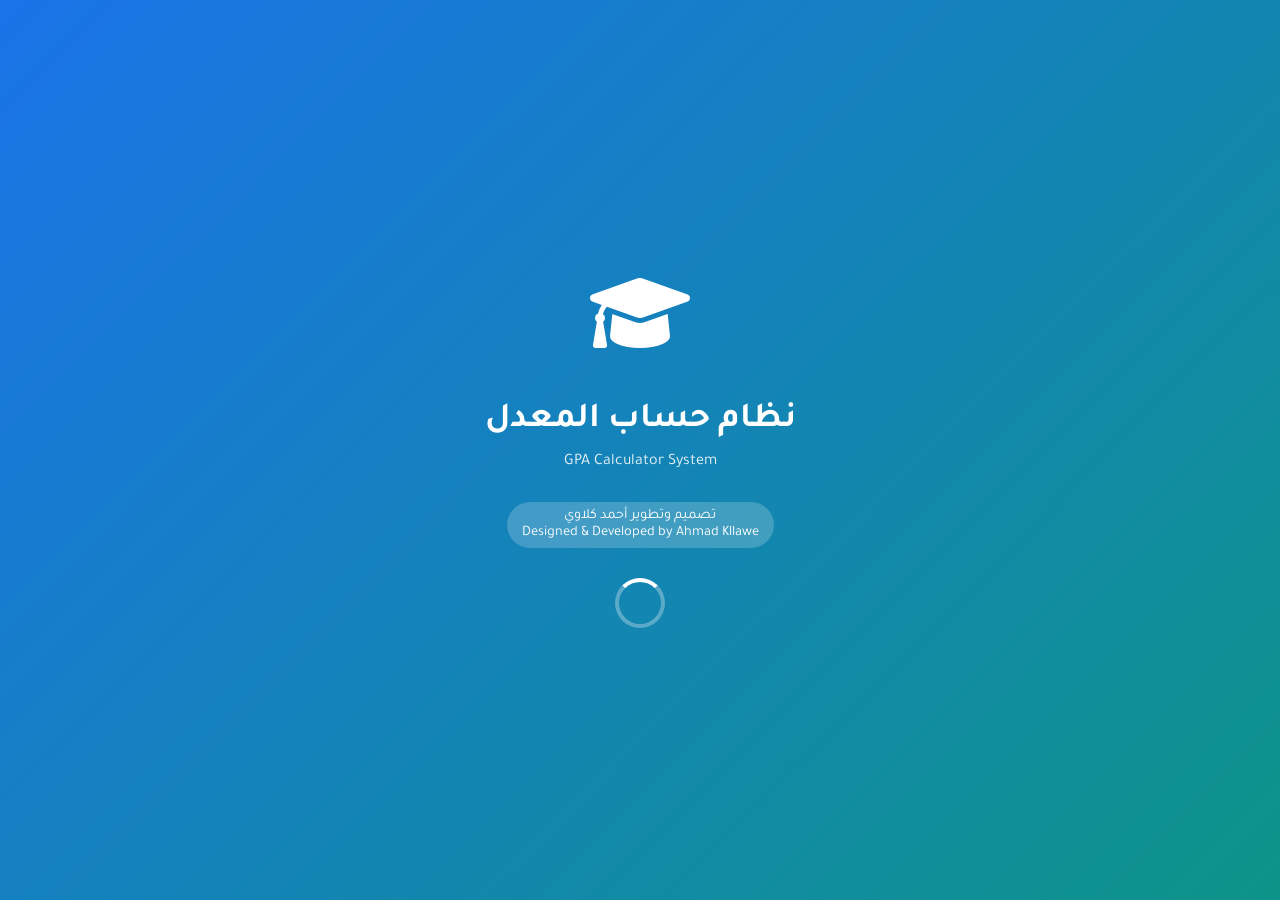
<file: index.html>
<!DOCTYPE html>
<html lang="ar" dir="rtl">
<head>
    <meta name="google-site-verification" content="CRehjQR1EXnFRFnHbs4YkN5Hv_U6YcAf2x8yEocPWBc" />
    <meta charset="UTF-8">
    <meta name="viewport" content="width=device-width, initial-scale=1.0, viewport-fit=cover">
    <title>نظام حساب المعدل التراكمي - GPA Calculator</title>
    <link rel="stylesheet" href="assets/css/style1.css">
    <link href="https://fonts.googleapis.com/css2?family=Tajawal:wght@300;400;500;700;800&display=swap" rel="stylesheet">
    <link rel="stylesheet" href="https://cdnjs.cloudflare.com/ajax/libs/font-awesome/6.0.0-beta3/css/all.min.css">
    <link rel="icon" type="image/svg+xml" href="favicon.svg">
<link rel="shortcut icon" href="favicon.svg"> <!-- للمتصفحات القديمة -->
<!-- اللغة والترميز -->
<meta charset="UTF-8">
<meta name="viewport" content="width=device-width, initial-scale=1.0">
<title>حاسبة المعدل التراكمي GPA | أداة مجانية ودقيقة | تصميم أحمد كلاوي</title>
<meta name="description" content="أداة احترافية لحساب المعدل التراكمي GPA من 4 وفق نظام الجامعات السورية. دعم الكليات الهندسية والإدارية والطبية، تحويل GPA إلى نسبة مئوية، وتقييم المعدل. مجاني وسريع.">
<meta name="keywords" content="حساب المعدل التراكمي, GPA calculator, حساب المعدل من 4, المعدل التراكمي سوريا, تقدير المعدل, أحمد كلاوي">
<meta name="author" content="أحمد كلاوي">
<meta name="robots" content="index, follow">
<meta name="language" content="ar">
<meta property="og:title" content="حاسبة المعدل التراكمي GPA">
<meta property="og:description" content="احسب معدلك التراكمي بسهولة ودقة. يدعم الكليات المختلفة والتحويل إلى نسبة مئوية.">
<meta property="og:image" content="https://ahmad-kle.github.io/gpa/favicon-large.png"> <!-- رابط صورة تمثل الموقع -->
<meta property="og:url" content="https://ahmad-kle.github.io/gpa/">
<meta property="og:type" content="website">
<meta property="og:locale" content="ar_AR">
<meta name="twitter:card" content="summary_large_image">
<meta name="twitter:title" content="حاسبة المعدل التراكمي GPA">
<meta name="twitter:description" content="أداة مجانية ودقيقة لحساب المعدل التراكمي من 4.">
<meta name="twitter:image" content="https://ahmad-kle.github.io/gpa/favicon-large.png">
<meta name="keywords" content="حساب المعدل, حساب المعدل التراكمي, حساب معدل مئوي, المعدل التراكمي, معدل حساب, GPA calculator, حساب GPA, تحويل GPA إلى نسبة مئوية, GPA من 4, تقدير المعدل, احسب معدلك, Ahmed Klawi, ahmad kllawe">
<meta name="description" content="أداة مجانية ودقيقة لحساب المعدل التراكمي GPA من 4، مع إمكانية التحويل إلى نسبة مئوية، وتحديد السنة الدراسية والمتبقي للتخرج. تناسب الكليات الهندسية والإدارية والطبية. تصميم أحمد كلاوي.">
<title>حاسبة المعدل التراكمي GPA | حساب المعدل من 4 وتحويل إلى مئوي | Ahmed Klawi</title>
<meta name="robots" content="index, follow">
<meta name="googlebot" content="index, follow">
<link rel="author" href="https://ahmad-kle.github.io/gpa/">
<link rel="me" href="https://ahmad-kle.github.io/gpa/">

<script type="application/ld+json">
{
  "@context": "https://schema.org",
  "@type": "WebApplication",
  "name": "حاسبة المعدل التراكمي GPA",
  "description": "أداة مجانية لحساب المعدل التراكمي من 4، تحويل إلى نسبة مئوية، تحديد السنة والمتبقي للتخرج.",
  "applicationCategory": "EducationalApplication",
  "operatingSystem": "All",
  "author": {
    "@type": "Person",
    "name": "أحمد كلاوي",
    "url": "https://ahmad-kle.github.io/gpa/"
  },
  "keywords": "حساب المعدل, GPA, معدل تراكمي, تحويل مئوي, جامعة, سوريا",
  "offers": {
    "@type": "Offer",
    "price": "0",
    "priceCurrency": "USD"
  },
  "url": "https://ahmad-kle.github.io/gpai/",
  "inLanguage": "ar"
}
</script>
<!-- Favicon الجديد -->
<link rel="icon" type="image/svg+xml" href="favicon.svg">
<link rel="icon" type="image/png" sizes="32x32" href="favicon.png">
<link rel="apple-touch-icon" href="apple-touch-icon.png">

<!-- صورة تمثل الموقع لمشاركة الرابط (Open Graph) -->
<meta property="og:image" content="https://ahmad-kle.github.io/gpai/favicon.png">
<meta property="og:image:width" content="512">
<meta property="og:image:height" content="512">
<meta name="twitter:image" content="https://ahmad-kle.github.io/gpai/favicon.png">

<script async src="https://www.googletagmanager.com/gtag/js?id=G-LRDT40S3RW"></script>
<script>
  window.dataLayer = window.dataLayer || [];
  function gtag(){dataLayer.push(arguments);}
  gtag('js', new Date());

  gtag('config', 'G-LRDT40S3RW');
</script>
</head>
<body>

<!-- شاشة الترحيب -->
<div id="splashScreen" class="splash-screen">
    <div class="splash-content">
        <div class="splash-icon"><i class="fas fa-graduation-cap"></i></div>
        <h1>نظام حساب المعدل</h1>
        <p>GPA Calculator System</p>
        <div class="designer-credit">تصميم وتطوير أحمد كلاوي<br>Designed & Developed by Ahmad Kllawe</div>
        <div class="spinner"></div>
    </div>
</div>

<!-- المحتوى الرئيسي -->
<div id="mainContent" class="main-content hidden">
    <div class="container">
        <div class="header">
            <div class="logo"><i class="fas fa-calculator"></i><span>GPA<span>Calculator</span></span></div>
            <div class="language-switch">
                <button id="langAr" class="lang-btn active">عربي</button>
                <button id="langEn" class="lang-btn">English</button>
            </div>
        </div>

        <!-- الكلية ونظام المعدل -->
        <div class="card">
            <div class="card-header"><i class="fas fa-university"></i><h3 data-key="college_title">اختر كليتك</h3></div>
            <div class="card-body">
                <div class="college-grid">
                    <div class="college-option active" data-hours="171" data-type="engineering" data-name="هندسة">
                        <i class="fas fa-cogs"></i><span>الهندسة</span><small>5 سنوات - 171 ساعة</small>
                        <small class="college-detail">ترقية: 23 | 51 | 82 | 114</small>
                    </div>
                    <div class="college-option" data-hours="139" data-type="management" data-name="إدارة">
                        <i class="fas fa-chart-line"></i><span>الإدارة</span><small>4 سنوات - 139 ساعة</small>
                        <small class="college-detail">ترقية: 23 | 51 | 82</small>
                    </div>
                    <div class="college-option" data-hours="260" data-type="medicine" data-name="طب">
                        <i class="fas fa-heartbeat"></i><span>الطب</span><small>6 سنوات - 260 ساعة</small>
                        <small class="college-detail">ترقية: 30 | 65 | 100 | 135 | 170</small>
                    </div>
                </div>
                <div class="conversion-section">
                    <div class="conversion-label"><i class="fas fa-exchange-alt"></i><span data-key="conversion_title">نظام حساب المعدل:</span></div>
                    <div class="conversion-switch">
                        <button id="gpaMode" class="mode-btn active">نظام 4.0</button>
                        <button id="percentMode" class="mode-btn">نظام مئوي %</button>
                    </div>
                </div>
                <div class="custom-hours">
                    <label data-key="total_hours_label">إجمالي ساعات التخرج:</label>
                    <input type="number" id="totalGraduationHours" class="input-field" value="171">
                </div>
            </div>
        </div>

        <!-- الساعات السابقة -->
        <div class="card">
            <div class="card-header"><i class="fas fa-history"></i><h3 data-key="previous_title">البيانات السابقة</h3></div>
            <div class="card-body row-2">
                <div class="input-group"><label data-key="completed_hours">الساعات المنجزة سابقاً:</label><input type="number" id="completedHours" class="input-field" value="0"></div>
                <div class="input-group"><label data-key="old_gpa">المعدل التراكمي القديم:</label><input type="number" id="oldGpa" class="input-field" step="0.01" min="0" max="4" value="0"></div>
            </div>
        </div>

        <!-- المواد -->
        <div class="card">
            <div class="card-header"><i class="fas fa-book-open"></i><h3 data-key="courses_title">مواد الفصل الحالي</h3><button id="addCourseBtn" class="btn-add"><i class="fas fa-plus"></i> <span data-key="add_course">إضافة مادة</span></button></div>
            <div class="card-body"><div id="coursesContainer" class="courses-container"></div></div>
        </div>

        <!-- أزرار الحساب -->
        <div class="action-buttons">
            <button id="calculateBtn" class="btn-primary"><i class="fas fa-chart-simple"></i> <span data-key="calculate">احسب المعدل</span></button>
            <button id="resetBtn" class="btn-secondary"><i class="fas fa-rotate-right"></i> <span data-key="reset">إعادة تعيين</span></button>
        </div>

        <!-- واجهة النتائج المطورة -->
        <div class="results-enhanced" id="resultsEnhanced">
            <div class="results-enhanced-header">
                <i class="fas fa-chart-line"></i>
                <h3 data-key="results_title">النتائج التفصيلية</h3>
            </div>
            <div class="results-enhanced-grid">
                <!-- المعدل الفصلي وتقييمه -->
                <div class="enhanced-card">
                    <div class="enhanced-icon"><i class="fas fa-book-open"></i></div>
                    <div class="enhanced-info">
                        <span class="enhanced-label" data-key="semester_gpa">المعدل الفصلي</span>
                        <div class="enhanced-value">
                            <span id="semesterGpaValue">0.00</span>
                            <span id="semesterUnitLabel" class="unit">/4.00</span>
                        </div>
                        <span id="semesterEval" class="enhanced-eval">—</span>
                    </div>
                </div>
                <!-- المعدل التراكمي وتقييمه -->
                <div class="enhanced-card">
                    <div class="enhanced-icon"><i class="fas fa-star"></i></div>
                    
                    <div class="enhanced-info">
                        <span class="enhanced-label" data-key="cumulative_gpa">المعدل التراكمي</span>
                        <div class="enhanced-value">
                            <span id="cumulativeGpaValue">0.00</span>
                            <span id="cumulativeUnitLabel" class="unit">/4.00</span>
                        </div>
                        <span id="cumulativeEval" class="enhanced-eval">—</span>
                    </div>
                </div>
                <!-- عدد الساعات الكلي -->
                <div class="enhanced-card">
                    <div class="enhanced-icon"><i class="fas fa-clock"></i></div>
                    <div class="enhanced-info">
                        <span class="enhanced-label" data-key="total_hours">إجمالي الساعات المنجزة</span>
                        <div class="enhanced-value"><span id="totalHoursValue">0</span><span class="unit"> ساعة</span></div>
                    </div>
                </div>
                <!-- السنة الدراسية الحالية -->
                <div class="enhanced-card">
                    <div class="enhanced-icon"><i class="fas fa-graduation-cap"></i></div>
                    <div class="enhanced-info">
                        <span class="enhanced-label">السنة الدراسية الحالية</span>
                        <div class="enhanced-value"><span id="currentYearValue">—</span></div>
                    </div>
                </div>
                <!-- المتبقي للتخرج -->
                <div class="enhanced-card">
                    <div class="enhanced-icon"><i class="fas fa-flag-checkered"></i></div>
                    <div class="enhanced-info">
                        <span class="enhanced-label">المتبقي للتخرج</span>
                        <div class="enhanced-value"><span id="remainingToGraduate">—</span><span class="unit"> ساعة</span></div>
                    </div>
                </div>
                <!-- المتبقي للترقية للسنة التالية -->
                <div class="enhanced-card">
                    <div class="enhanced-icon"><i class="fas fa-arrow-up"></i></div>
                    <div class="enhanced-info">
                        <span class="enhanced-label">المتبقي للترقية للسنة التالية</span>
                        <div class="enhanced-value"><span id="remainingToNextYear">—</span><span class="unit"> ساعة</span></div>
                    </div>
                </div>
            </div>
            <!-- شريط التقدم للتخرج -->
            <div class="graduation-progress">
                <div class="progress-label">نسبة الإنجاز نحو التخرج</div>
                <div class="progress-bar-big">
                    <div id="graduationProgressFill" class="progress-fill-big"></div>
                </div>
                <div class="progress-percent"><span id="graduationPercent">0</span>%</div>
            </div>
            <div class="results-footer">
                تصميم وتطوير أحمد كلاوي | Designed & Developed by Ahmad Kllawe
            </div>
        </div>
    </div>
</div>

<script src="assets/js/main.js"></script>
</body>
</html>
</file>
<file: assets/css/style1.css>
/* إعادة تعيين baseline */
* {
    margin: 0;
    padding: 0;
    box-sizing: border-box;
}

body {
    font-family: 'Tajawal', sans-serif;
    background: linear-gradient(135deg, #1a73e8 0%, #0d9488 100%);
    min-height: 100vh;
    padding: 20px;
}

/* شاشة الترحيب */
.splash-screen {
    position: fixed;
    top: 0;
    left: 0;
    width: 100%;
    height: 100%;
    background: linear-gradient(135deg, #1a73e8, #0d9488);
    display: flex;
    justify-content: center;
    align-items: center;
    z-index: 9999;
    transition: opacity 0.5s;
}
.splash-content {
    text-align: center;
    color: white;
    animation: fadeInUp 0.8s;
}
.splash-icon { font-size: 80px; margin-bottom: 20px; animation: bounce 1s infinite; }
.splash-content h1 { font-size: 2.2rem; margin-bottom: 10px; }
.splash-content p { font-size: 1rem; opacity: 0.9; margin-bottom: 20px; }
.designer-credit {
    font-size: 0.9rem;
    background: rgba(255,255,255,0.2);
    display: inline-block;
    padding: 6px 15px;
    border-radius: 40px;
    margin-top: 10px;
    backdrop-filter: blur(5px);
}
.spinner {
    width: 50px;
    height: 50px;
    border: 4px solid rgba(255,255,255,0.3);
    border-top-color: white;
    border-radius: 50%;
    animation: spin 1s linear infinite;
    margin: 30px auto 0;
}
@keyframes spin { to { transform: rotate(360deg); } }
@keyframes fadeInUp {
    from { opacity: 0; transform: translateY(30px); }
    to { opacity: 1; transform: translateY(0); }
}
@keyframes bounce { 0%,100% { transform: translateY(0); } 50% { transform: translateY(-10px); } }

.hidden { display: none !important; }
.main-content { max-width: 1200px; margin: 0 auto; animation: fadeIn 0.5s; }
@keyframes fadeIn { from { opacity: 0; } to { opacity: 1; } }

/* header */
.header {
    display: flex;
    justify-content: space-between;
    align-items: center;
    background: rgba(255,255,255,0.95);
    padding: 15px 25px;
    border-radius: 20px;
    margin-bottom: 25px;
    flex-wrap: wrap;
    gap: 15px;
}
.logo { font-size: 1.5rem; font-weight: 800; color: #1a73e8; }
.logo i { margin-left: 10px; }
.logo span span { font-weight: 300; color: #0d9488; }
.language-switch { display: flex; gap: 10px; }
.lang-btn {
    padding: 6px 20px;
    border: none;
    background: #f0f0f0;
    border-radius: 30px;
    cursor: pointer;
    font-weight: 500;
    transition: 0.3s;
}
.lang-btn.active { background: linear-gradient(135deg, #1a73e8, #0d9488); color: white; }

/* cards */
.card {
    background: white;
    border-radius: 20px;
    margin-bottom: 25px;
    overflow: hidden;
    box-shadow: 0 10px 30px rgba(0,0,0,0.1);
    transition: transform 0.3s;
}
.card:hover { transform: translateY(-3px); }
.card-header {
    background: linear-gradient(135deg, #1a73e8, #0d9488);
    color: white;
    padding: 18px 25px;
    display: flex;
    align-items: center;
    gap: 12px;
    flex-wrap: wrap;
}
.card-header h3 { flex: 1; font-size: 1.2rem; }
.btn-add {
    background: rgba(255,255,255,0.2);
    border: none;
    color: white;
    padding: 8px 18px;
    border-radius: 30px;
    cursor: pointer;
    display: flex;
    align-items: center;
    gap: 8px;
}
.btn-add:hover { background: rgba(255,255,255,0.3); transform: scale(1.02); }
.card-body { padding: 25px; }

/* college grid */
.college-grid {
    display: grid;
    grid-template-columns: repeat(auto-fit, minmax(150px, 1fr));
    gap: 15px;
    margin-bottom: 20px;
}
.college-option {
    text-align: center;
    padding: 15px;
    background: #f0f9ff;
    border-radius: 15px;
    cursor: pointer;
    border: 2px solid transparent;
    transition: 0.3s;
}
.college-option.active {
    border-color: #1a73e8;
    background: linear-gradient(135deg, #1a73e815, #0d948815);
}
.college-option i { font-size: 2rem; color: #1a73e8; display: block; margin-bottom: 8px; }
.college-option span { font-weight: 600; display: block; }
.college-option small { font-size: 0.7rem; color: #666; display: block; }
.college-detail { font-size: 0.65rem; color: #0d9488; margin-top: 6px; }

.conversion-section {
    background: #f8f9ff;
    border-radius: 15px;
    padding: 15px;
    margin: 20px 0;
    display: flex;
    align-items: center;
    justify-content: space-between;
    flex-wrap: wrap;
    gap: 15px;
}
.conversion-switch {
    display: flex;
    gap: 5px;
    background: #fff;
    border-radius: 40px;
    padding: 4px;
}
.mode-btn {
    padding: 8px 25px;
    border: none;
    background: transparent;
    border-radius: 30px;
    cursor: pointer;
    font-weight: 500;
}
.mode-btn.active { background: linear-gradient(135deg, #1a73e8, #0d9488); color: white; }

.input-field {
    width: 100%;
    padding: 12px 15px;
    border: 2px solid #e0e0e0;
    border-radius: 12px;
    font-family: 'Tajawal', sans-serif;
    font-size: 1rem;
}
.input-field:focus { outline: none; border-color: #1a73e8; }
.row-2 { display: grid; grid-template-columns: 1fr 1fr; gap: 20px; }
.courses-container { display: flex; flex-direction: column; gap: 15px; }
.course-item {
    background: #f0f9ff;
    border-radius: 15px;
    padding: 15px;
    display: grid;
    grid-template-columns: 1fr 1fr auto;
    gap: 15px;
    align-items: center;
}
.delete-course {
    background: #fee2e2;
    border: none;
    color: #ef4444;
    width: 40px;
    height: 40px;
    border-radius: 10px;
    cursor: pointer;
}
.delete-course:hover { background: #ef4444; color: white; }
.action-buttons {
    display: flex;
    gap: 15px;
    margin: 25px 0;
    flex-wrap: wrap;
}
.btn-primary, .btn-secondary {
    flex: 1;
    padding: 14px;
    border: none;
    border-radius: 15px;
    font-size: 1rem;
    font-weight: 600;
    cursor: pointer;
    display: flex;
    align-items: center;
    justify-content: center;
    gap: 10px;
}
.btn-primary { background: linear-gradient(135deg, #1a73e8, #0d9488); color: white; }
.btn-primary:hover { transform: translateY(-2px); box-shadow: 0 8px 20px rgba(26,115,232,0.4); }
.btn-secondary { background: #f0f0f0; color: #333; }

/* واجهة النتائج المطورة */
.results-enhanced {
    background: white;
    border-radius: 24px;
    padding: 0;
    margin-top: 20px;
    overflow: hidden;
    box-shadow: 0 20px 35px -10px rgba(0,0,0,0.2);
}
.results-enhanced-header {
    background: linear-gradient(135deg, #1a73e8, #0d9488);
    color: white;
    padding: 18px 25px;
    display: flex;
    align-items: center;
    gap: 12px;
}
.results-enhanced-header i { font-size: 1.6rem; }
.results-enhanced-header h3 { margin: 0; font-size: 1.4rem; }
.results-enhanced-grid {
    display: grid;
    grid-template-columns: repeat(auto-fit, minmax(260px, 1fr));
    gap: 20px;
    padding: 25px;
    background: #fefefe;
}
.enhanced-card {
    background: #f8fafc;
    border-radius: 20px;
    padding: 18px;
    display: flex;
    align-items: center;
    gap: 15px;
    transition: 0.2s;
    border: 1px solid #e2e8f0;
}
.enhanced-card:hover { transform: translateY(-3px); box-shadow: 0 8px 20px rgba(0,0,0,0.05); }
.enhanced-icon {
    background: rgba(26,115,232,0.1);
    width: 55px;
    height: 55px;
    border-radius: 30px;
    display: flex;
    align-items: center;
    justify-content: center;
    font-size: 1.8rem;
    color: #1a73e8;
}
.enhanced-info { flex: 1; }
.enhanced-label {
    display: block;
    font-size: 0.8rem;
    color: #5b6e8c;
    letter-spacing: 0.5px;
    margin-bottom: 4px;
}
.enhanced-value {
    font-size: 1.7rem;
    font-weight: 800;
    color: #0f172a;
    line-height: 1.2;
}
.enhanced-value .unit {
    font-size: 0.9rem;
    font-weight: 400;
    color: #5b6e8c;
}
.enhanced-eval {
    display: inline-block;
    margin-top: 5px;
    font-size: 0.75rem;
    font-weight: 600;
    padding: 2px 10px;
    border-radius: 30px;
    background: #e2e8f0;
    color: #1e293b;
}
.graduation-progress {
    padding: 20px 25px 25px 25px;
    background: #ffffff;
    border-top: 1px solid #eef2ff;
}
.progress-label {
    font-weight: 500;
    margin-bottom: 8px;
    color: #1e293b;
}
.progress-bar-big {
    background: #e2e8f0;
    border-radius: 30px;
    height: 18px;
    overflow: hidden;
}
.progress-fill-big {
    background: linear-gradient(90deg, #1a73e8, #0d9488);
    width: 0%;
    height: 100%;
    transition: width 0.5s ease;
    border-radius: 30px;
}
.progress-percent {
    text-align: right;
    margin-top: 6px;
    font-size: 0.9rem;
    font-weight: 500;
    color: #1a73e8;
}
.results-footer {
    background: #f1f5f9;
    text-align: center;
    padding: 12px;
    font-size: 0.8rem;
    color: #334155;
    border-top: 1px solid #e2e8f0;
}
@media (max-width: 700px) {
    .results-enhanced-grid { grid-template-columns: 1fr; }
    .enhanced-card { padding: 14px; }
    .enhanced-value { font-size: 1.4rem; }
    .college-grid { grid-template-columns: 1fr; }
    .row-2 { grid-template-columns: 1fr; }
    .course-item { grid-template-columns: 1fr; }
    .action-buttons { flex-direction: column; }
}
/* ===== تحسين واجهة إضافة المواد ===== */
.courses-container {
    display: flex;
    flex-direction: column;
    gap: 16px;
}

.course-item {
    background: linear-gradient(135deg, #ffffff 0%, #f8fafc 100%);
    border-radius: 20px;
    padding: 16px 20px;
    display: flex;
    align-items: center;
    gap: 16px;
    box-shadow: 0 4px 12px rgba(0, 0, 0, 0.05);
    transition: all 0.3s ease;
    border: 1px solid #e2e8f0;
    position: relative;
}

.course-item:hover {
    transform: translateY(-2px);
    box-shadow: 0 12px 24px rgba(0, 0, 0, 0.1);
    border-color: #cbd5e1;
}

/* حقل رمز المادة (قائمة منسدلة) */
.course-grade {
    flex: 2;
    min-width: 120px;
}

.grade-select {
    width: 100%;
    padding: 12px 16px;
    background: white;
    border: 2px solid #e2e8f0;
    border-radius: 14px;
    font-family: 'Tajawal', monospace;
    font-size: 1rem;
    font-weight: 600;
    color: #1e293b;
    cursor: pointer;
    transition: all 0.2s;
    appearance: none;
    background-image: url("data:image/svg+xml;charset=UTF-8,%3csvg xmlns='http://www.w3.org/2000/svg' viewBox='0 0 24 24' fill='none' stroke='%231a73e8' stroke-width='2' stroke-linecap='round' stroke-linejoin='round'%3e%3cpolyline points='6 9 12 15 18 9'%3e%3c/polyline%3e%3c/svg%3e");
    background-repeat: no-repeat;
    background-position: left 12px center;
    background-size: 16px;
}

.grade-select:hover {
    border-color: #1a73e8;
}

.grade-select:focus {
    outline: none;
    border-color: #1a73e8;
    box-shadow: 0 0 0 3px rgba(26, 115, 232, 0.1);
}

/* حقل عدد الساعات */
.course-hours {
    flex: 1;
    min-width: 100px;
}

.hours-input {
    width: 100%;
    padding: 12px 16px;
    background: white;
    border: 2px solid #e2e8f0;
    border-radius: 14px;
    font-family: 'Tajawal', sans-serif;
    font-size: 1rem;
    font-weight: 500;
    color: #0f172a;
    text-align: center;
    transition: all 0.2s;
}

.hours-input:focus {
    outline: none;
    border-color: #0d9488;
    box-shadow: 0 0 0 3px rgba(13, 148, 136, 0.1);
}

.hours-input:hover {
    border-color: #94a3b8;
}

/* زر الحذف */
.delete-course {
    background: #fee2e2;
    border: none;
    color: #dc2626;
    width: 44px;
    height: 44px;
    border-radius: 40px;
    cursor: pointer;
    transition: all 0.2s ease;
    display: flex;
    align-items: center;
    justify-content: center;
    font-size: 1.2rem;
    flex-shrink: 0;
}

.delete-course:hover {
    background: #dc2626;
    color: white;
    transform: scale(1.05) rotate(2deg);
    box-shadow: 0 4px 10px rgba(220, 38, 38, 0.3);
}

.delete-course i {
    transition: transform 0.1s;
}

.delete-course:hover i {
    transform: scale(1.1);
}

/* زر إضافة مادة جديد (الموجود في رأس البطاقة) */
.btn-add {
    background: rgba(255, 255, 255, 0.2);
    backdrop-filter: blur(4px);
    border: 1px solid rgba(255, 255, 255, 0.3);
    padding: 10px 20px;
    border-radius: 40px;
    font-weight: 500;
    transition: all 0.2s;
}

.btn-add:hover {
    background: rgba(255, 255, 255, 0.35);
    transform: scale(1.02);
    border-color: white;
}

/* للشاشات الصغيرة */
@media (max-width: 640px) {
    .course-item {
        flex-wrap: wrap;
        gap: 12px;
    }
    .course-grade {
        flex: 1 1 100%;
        min-width: auto;
    }
    .course-hours {
        flex: 1;
        min-width: auto;
    }
    .delete-course {
        width: 48px;
        height: 48px;
    }
}
</file>
